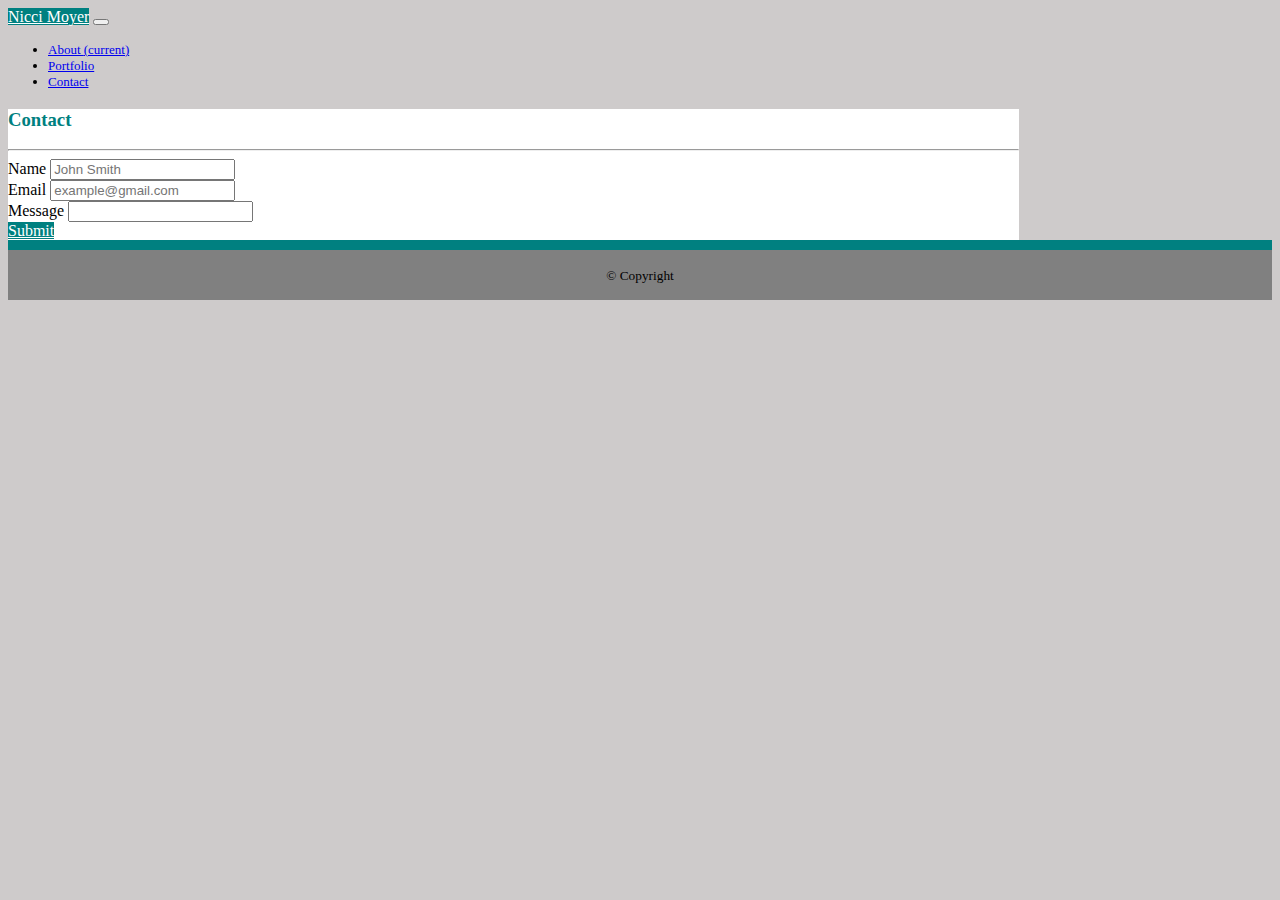
<file: contact.html>
<!DOCTYPE html>
<html lang="en">

<head>
  <meta charset="UTF-8">
  <meta name="viewport" content="width=device-width, initial-scale=1.0">
  <title>Contact Us</title>
  <link rel="stylesheet" href="https://stackpath.bootstrapcdn.com/bootstrap/4.5.0/css/bootstrap.min.css"
    integrity="sha384-9aIt2nRpC12Uk9gS9baDl411NQApFmC26EwAOH8WgZl5MYYxFfc+NcPb1dKGj7Sk" crossorigin="anonymous">
  <link rel="stylesheet" href="styles.css">
</head>

<body>

  <nav class="navbar navbar-expand-lg navbar-light bg-light">
    <a class="navbar-brand" href="#">Nicci Moyer</a>
    <button class="navbar-toggler" type="button" data-toggle="collapse" data-target="#navbarNav"
      aria-controls="navbarNav" aria-expanded="false" aria-label="Toggle navigation">
      <span class="navbar-toggler-icon"></span>
    </button>
    <div class="collapse navbar-collapse justify-content-end" id="navbarNav">
      <ul class="navbar-nav">
        <li class="nav-item">
          <a class="nav-link" href="./index.html">About <span class="sr-only">(current)</span></a>
        </li>
        <li class="nav-item">
          <a class="nav-link" href="./portfolio.html">Portfolio</a>
        </li>
        <li class="nav-item">
          <a class="nav-link" href="./contact.html">Contact</a>
        </li>
      </ul>
    </div>
  </nav>

  <main class="container">
    <section>
      <div class="card">
        <h3>Contact</h3>
        <hr>
        <div class="card-body">
          <form>
            <label for="formGroupExampleInput">Name</label>
            <input type="text" class="form-control" id="formGroupName" placeholder="John Smith">

            <div class="form-group">
              <label for="formGroupEmail">Email</label>
              <input type="text" class="form-control" id="formGroupEmail" placeholder="example@gmail.com">
            </div>
            <div class="form-group">
              <label id="formGroupMessage">Message</label>
              <input type="text" class="form-control" id="formGroupMessage">
            </div>
          </form>

          <a href="#" class="btn btn-primary">Submit</a>
        </div>
      </div>

    </section>



  </main>


  <footer class="page-footer1"></footer>
  <footer class="page-footer2 text-center"> <small>&copy; Copyright</small> </footer>



  <script src="https://code.jquery.com/jquery-3.5.1.slim.min.js"
    integrity="sha384-DfXdz2htPH0lsSSs5nCTpuj/zy4C+OGpamoFVy38MVBnE+IbbVYUew+OrCXaRkfj"
    crossorigin="anonymous"></script>
  <script src="https://cdn.jsdelivr.net/npm/popper.js@1.16.0/dist/umd/popper.min.js"
    integrity="sha384-Q6E9RHvbIyZFJoft+2mJbHaEWldlvI9IOYy5n3zV9zzTtmI3UksdQRVvoxMfooAo"
    crossorigin="anonymous"></script>
  <script src="https://stackpath.bootstrapcdn.com/bootstrap/4.5.0/js/bootstrap.min.js"
    integrity="sha384-OgVRvuATP1z7JjHLkuOU7Xw704+h835Lr+6QL9UvYjZE3Ipu6Tp75j7Bh/kR0JKI"
    crossorigin="anonymous"></script>
</body>

</html>
</file>
<file: styles.css>
body{
    background-color:rgb(206, 203, 203) ;
    position: relative;
}

#page-container{
    position: relative;
    min-height: 100vh;
}

#content-wrap{
    padding-bottom: 2.5rem;
}

.card, .card-left{
    border: thin;
}

.navbar-brand{
    background-color: teal;
    color: white;

}

.nav-item, .nav-link{
    font-size: small;
}

.btn {
    width: 100px;
    background-color: teal;
   color: white;
}

.card-left{
    display:flex;
}

.container{
    width: 80%;letter-spacing: normal;
    position: relative;
    background-color: white;
}

h3{
    color: teal;
}

#index-image{
    width: 50%;
    margin-right: 50px;
    margin-bottom: 20px;
}

.text-block{
    position: absolute;
    background-color: teal;
    color: white;
    bottom: 10px;
    justify-content: center;
    padding-left: 5px;
    padding-right: 5px;
}

.img-portfolio{
    width: 30%;
}

#bio-image{
    border: 1px solid #ddd;
    border-radius: 4px;
    padding: 5px;
    width: 300px;
    max-width: 100%;
    height: auto;
}

.thumbnail{
    width: auto;
    height: auto;
}

.page-footer1{
    background-color: teal;
    height: 10px;
}

.page-footer2{
    background-color: gray;
    height: 50px;
    text-align: center;
    line-height: 50px;
    bottom: 0px;
}
</file>
